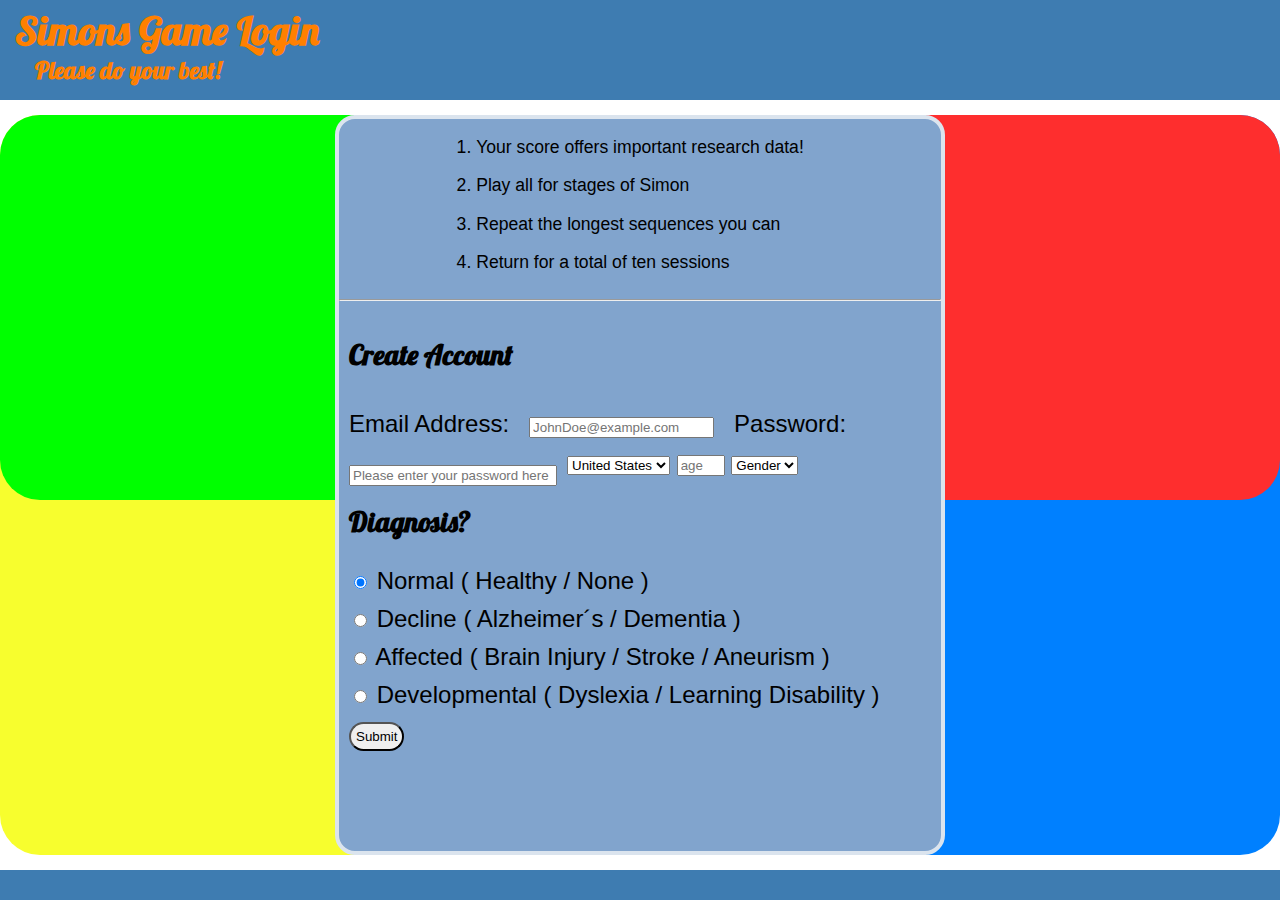
<file: index.html>
<!DOCTYPE html>
<html lang="en">

    <head>

        <meta charset="UTF-8">
        <title>Simons Game - Login</title>
        <meta name="viewport" content="width=device-width, initial-scale=1.0">

        <!-- CSS -->
        <link rel="stylesheet" type="text/css" href="css/login.css"             />
        <link rel="stylesheet" type="text/css" href="css/grid/logingrid.css"    />

        <!-- Google Fonts -->
        <link href="https://fonts.googleapis.com/css?family=Lobster" rel="stylesheet">

        <!-- Javascript/Jquery -->
        <script src="js/jquery-3.3.1.min.js"></script>

    </head>

    <body>

    <div id="container">

        <header>
            <a href="index.html">
            <h1>Simons Game Login</h1>
            <h2>Please do your best!</h2>
            </a>

        </header>

        <aside id="leftTop"></aside>
        <aside id="leftBot"></aside>

            <div id="loginsector">

                <div id="infoText">
                    <ol>
                        <li>
                            <p>Your score offers important research data!</p>
                        </li>
                        <li>
                            <p>Play all for stages of Simon</p>
                        </li>
                        <li>
                            <p>Repeat the longest sequences you can</p>
                        </li>
                        <li>
                            <p>Return for a total of ten sessions</p>
                        </li>
                    </ol>
                </div>

                <hr>

                <form id="login" action="http://localhost:63342/loginSimons/thanks.html" method="post">

                    <ul class="loginFieldsTable">

                        <li class="loginFields">
                            <label><h3>Create Account</h3></label>
                        </li>
                        <li class="loginFields fLeft">
                          <label for="mail">Email Address:</label>
                        </li>
                        <li class="loginFields fLeft">
                          <input type="email" id="email"
                                 placeholder="JohnDoe@example.com" required="required">
                        </li>
                        <li class="loginFields fLeft">
                          <label for="psw">Password:</label>
                        </li>
                        <li class="loginFields fLeft">
                          <input type="password" name="psw"
                                 placeholder="Please enter your password here" required="required"
                                 style="width: 200px">
                        </li>
                        <li class="loginFields">
                            <select>
                                <option value="fr">France</option>
                                <option value="ger">Germany</option>
                                <option value="mex">Mexico</option>
                                <option value="us" selected="selected">United States</option>
                            </select>
                            <input type="number" name="age" placeholder="age" style="width: 40px">
                            <select>
                                <option value="female">female</option>
                                <option value="male">male</option>
                                <option value="us" selected="selected">Gender</option>
                            </select>
                        </li>
                        <li><h3 id="dig">Diagnosis?</h3></li>
                        <li class="loginFields">
                            <label>
                                <input type="radio" name="kind" value="normal" checked="checked">
                                Normal ( Healthy / None )
                            </label>
                        </li>
                        <li class="loginFields">
                            <label>
                                <input type="radio" name="kind" value="decline">
                                Decline ( Alzheimer´s / Dementia )
                            </label>
                        </li>
                        <li class="loginFields">
                            <label>
                                <input type="radio" name="kind" value="affected">
                                Affected ( Brain Injury / Stroke / Aneurism )
                            </label>
                        </li>
                        <li class="loginFields">
                            <label>
                                <input type="radio" name="kind" value="developmental">
                                Developmental ( Dyslexia / Learning Disability )
                            </label>
                        </li>
                        <li class="loginFields">
                            <button class="buttons" type="submit" id="subButton">Submit</button>
                        </li>

                    </ul>
                </form>

            </div>

        <footer>



        </footer>

        <aside id="rightTop"></aside>
        <aside id="rightBot"></aside>

        </div>

    <!-- Javascript -->

    </body>

</html>
</file>
<file: css/login.css>
body{
    font-family: sans-serif;
    margin: 0;
}

ul{
    list-style: none;
    margin: 0;
    padding: 0;
}

ol{
    margin: 0;
    padding: 0;
}

h1{
    font-family: 'Lobster', cursive;
    font-size: 2.5em;
    margin: 5px 0 0 15px;
    color: #FF8000;
}

h2{
    font-family: 'Lobster', cursive;
    margin: 0 0 0 35px;
    color: #FF8000;
}

h3{
    font-family: 'Lobster', cursive;
}

#container{

}

header{
    background-color: #3E7CB1;
}

#leftTop{
    background-color: #00FF00;
    margin-top: 15px;
    margin-bottom: 15px;
    height: 50%;
    border-radius: 40px;
}

#leftBot{
    background-color: #F7FE2E;
    margin-top: 15px;
    margin-bottom: 15px;
    border-radius: 40px;
    z-index: -1;
}

#rightTop{
    background-color: #FE2E2E;
    margin-top: 15px;
    margin-bottom: 15px;
    height: 50%;
    z-index: -1;
    border-radius: 40px;
}

#rightBot{
    background-color: #0080FF;
    margin-top: 15px;
    margin-bottom: 15px;
    border-radius: 40px;
    z-index: -2;
    margin-right: 0;
}

#loginsector{
    border-radius: 20px;
    background-color: #81A4CD;
    border: 4px solid #DBE4EE;
    margin: 15px;
}

#infoText{
    display: flex;
    justify-content: center;
    align-items: center;
    font-size: 1.1em;
}

#login{
    display: flex;
    justify-content: center;
    align-items: center;
    font-size: 1.5em;
}

.loginFields{
    margin: 10px;
}

#dig{
    padding-left: 10px;
}

.fLeft{
    float: left;
}

.buttons{
    border-radius: 20px;
    padding: 5px;
}

footer{
    background-color: #3E7CB1;
}

a:link
{
    color:#FFFFFF;
    text-decoration:none  !important;
}
a:visited
{
    color:#FFFFFF;
    text-decoration:none !important;
}
a:hover
{
    color:#FFFFFF;
    text-decoration:none !important;
}

a:active
{
    color: #FFFFFF;
    text-decoration: none !important;
}
</file>
<file: css/grid/logingrid.css>
#container{
    display: grid;
    grid-template-columns: repeat(12, 1fr);
    grid-template-rows: 100px 1fr 30px;
    min-height: 100vh;
}

header{
    grid-row: 1;
    grid-column: 1 / -1;
}

#loginsector{
    grid-row: 2;
    grid-column: 4 / 10;
}

#leftTop{
    grid-row: 2;
    grid-column: 1   / span 4;
}

#leftBot{
    grid-row: 2;
    grid-column: 1   / span 4;
}

#rightTop{
    grid-row: 2;
    grid-column: 9 / -1;
}

#rightBot{
    grid-row: 2;
    grid-column: 9 / -1;
}


footer{
    grid-row: 3;
    grid-column: 1 / -1;
}
</file>
